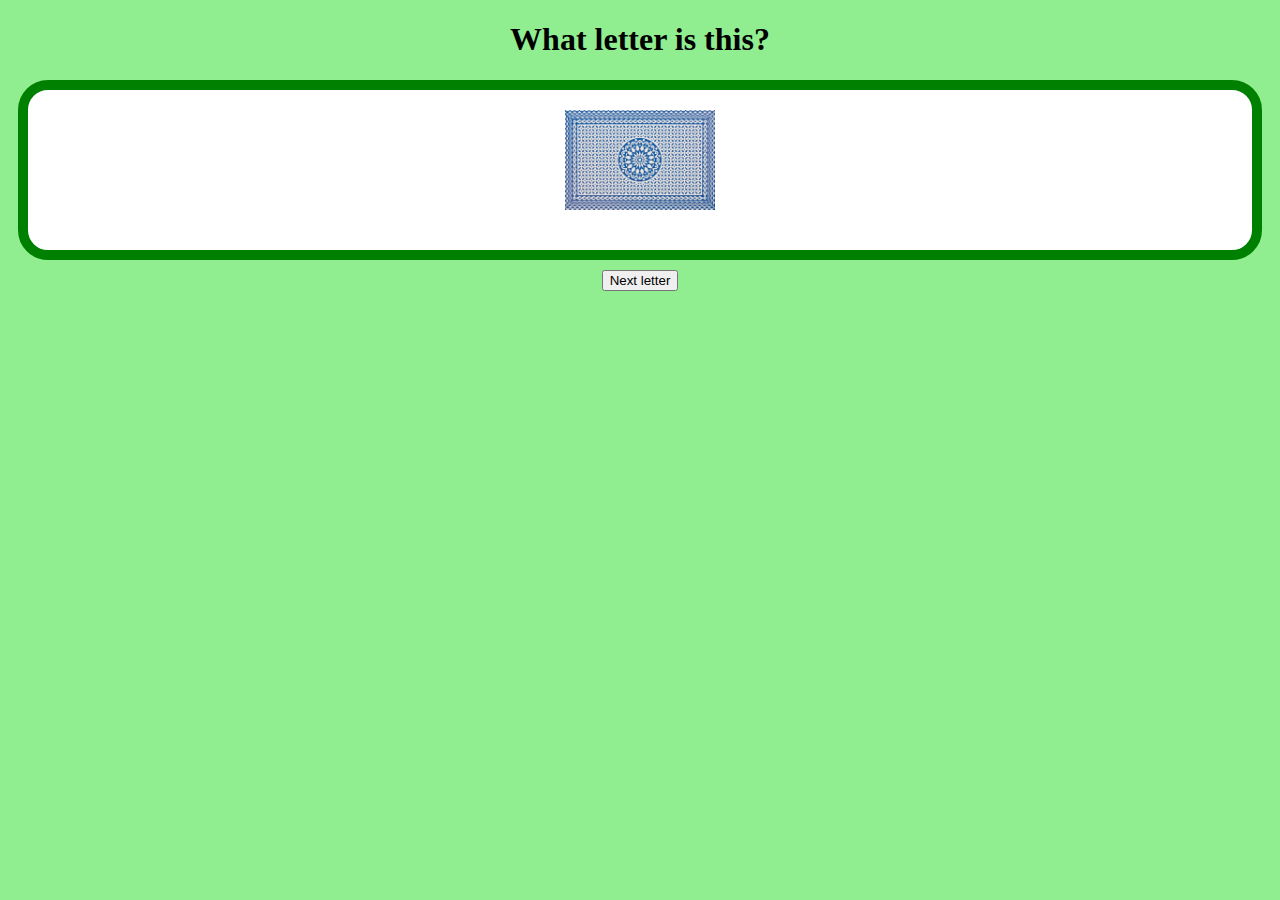
<file: randomletter/index.html>
<!DOCTYPE html>
<html>

<head>
  <title>Random Letter</title>
  <script src="https://ajax.googleapis.com/ajax/libs/jquery/3.6.4/jquery.min.js"></script>
  <script type="text/javascript" src="randomletterscript.js"></script>
  <link rel="stylesheet" href="styles.css" />
</head>

<body>
  <h1>What letter is this?</h1>

  <div id="lettercontainer">
    <img id="letter" src="images/cardback.jpg" />
  </div>
  <div id="controls">
    <button id="nextLetter" onclick="nextLetter()">Next letter</button>
  </div>

</body>

</html>
</file>
<file: randomletter/styles.css>
body {
  text-align: center;
  background-color: lightgreen;
}

#lettercontainer {
  background-color: white;
  border: 10px solid green;
  border-radius: 30px;
  height: 120px;
  padding: 20px;
  margin: 10px;
  display: block;
}

#letter {
  vertical-align: middle;
  height: 100px;
}
</file>
